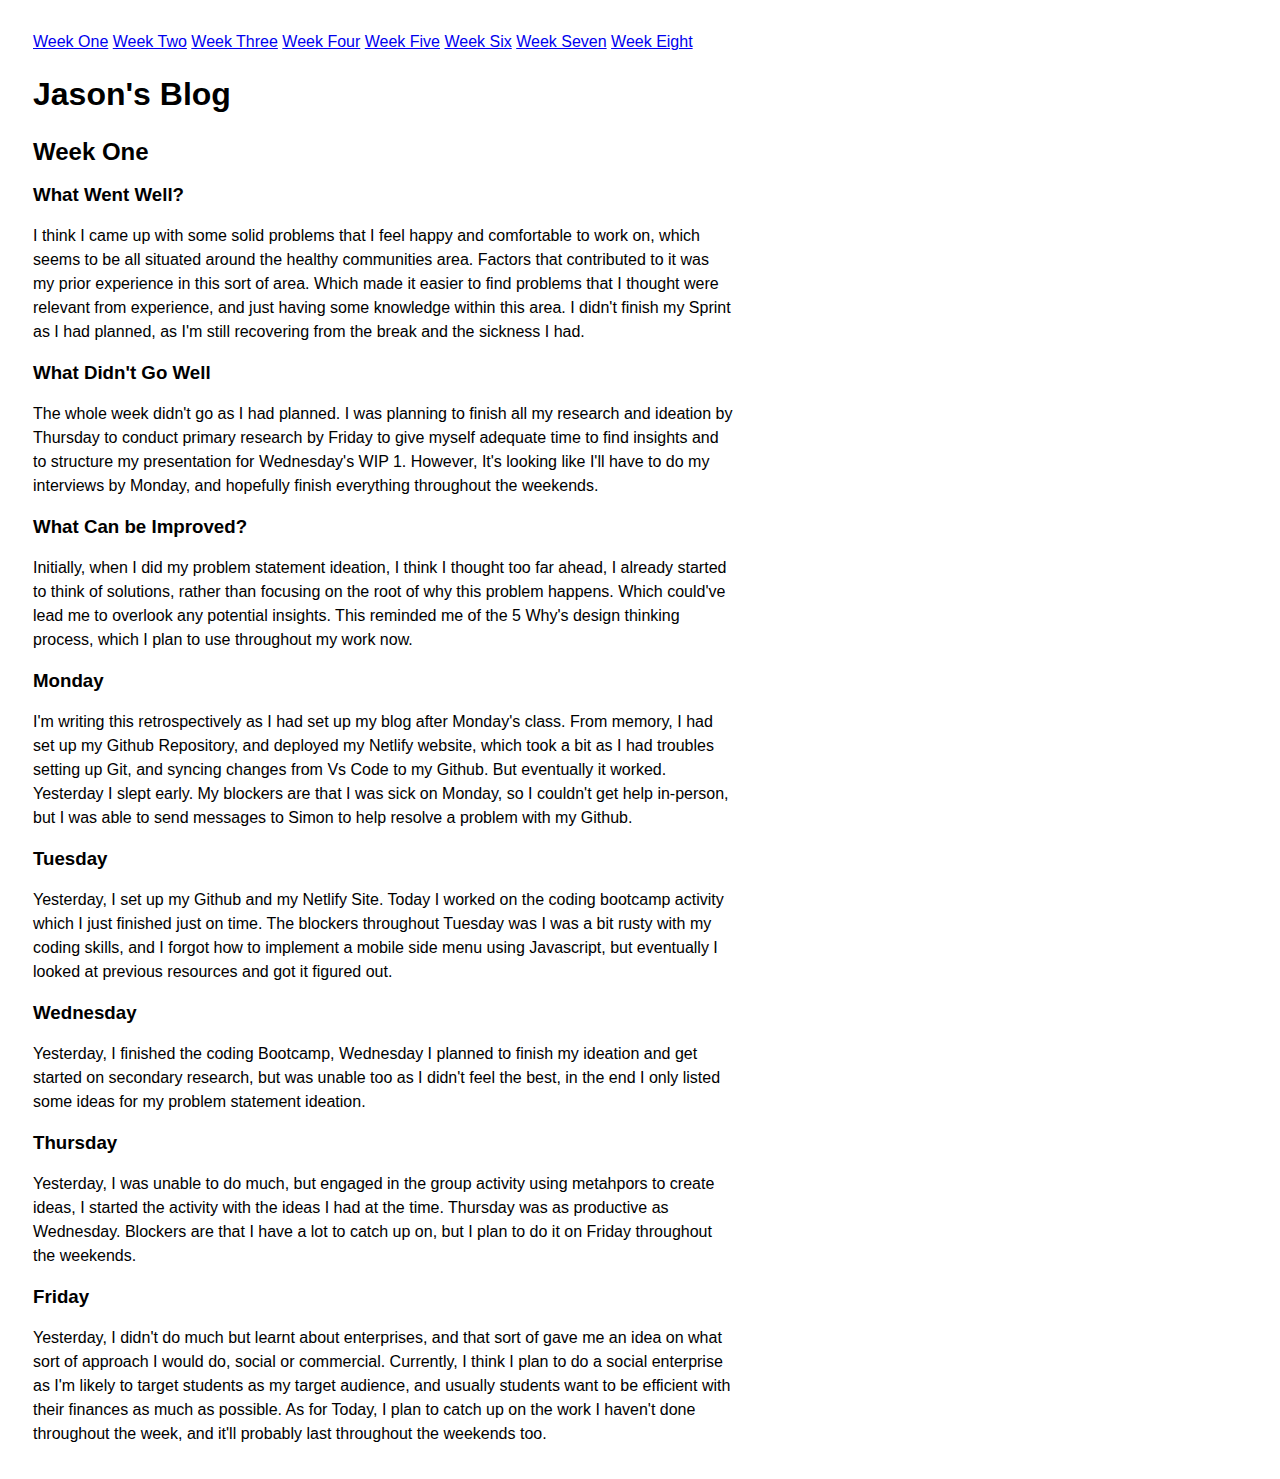
<file: index.html>
<!DOCTYPE html>
<html lang="en">
<head>
  <meta charset="UTF-8">
  <meta name="viewport" content="width=device-width, initial-scale=1.0">

  <link rel="stylesheet" href="css/style.css">
  <title>My Blog</title>
</head>
<body>
  <nav>
    <a href="index.html">Week One</a>
    <a href="week-2.html">Week Two</a>
    <a href="week-3.html">Week Three</a>
    <a href="week-4.html">Week Four</a>
    <a href="week-5.html">Week Five</a>
    <a href="week-6.html">Week Six</a>
    <a href="week-7.html">Week Seven</a>
    <a href="week-8.html">Week Eight</a>
  </nav>

  <h1>Jason's Blog</h1>
  
  <h2>Week One</h2>
 
  <h3>What Went Well?</h3>
  <p>I think I came up with some solid problems that I feel happy and comfortable to work on, which seems to be all situated around the healthy communities area. Factors that contributed to it was my prior experience in this sort of area. Which made it easier to find problems that I thought were relevant from experience, and just having some knowledge within this area. I didn't finish my Sprint as I had planned, as I'm still recovering from the break and the sickness I had.</p>

  <h3>What Didn't Go Well</h3>
  <p>The whole week didn't go as I had planned. I was planning to finish all my research and ideation by Thursday to conduct primary research by Friday to give myself adequate time to find insights and to structure my presentation for Wednesday's WIP 1. However, It's looking like I'll have to do my interviews by Monday, and hopefully finish everything throughout the weekends.</p>

  <h3>What Can be Improved?</h3>
  <p>Initially, when I did my problem statement ideation, I think I thought too far ahead, I already started to think of solutions, rather than focusing on the root of why this problem happens. Which could've lead me to overlook any potential insights. This reminded me of the 5 Why's design thinking process, which I plan to use throughout my work now.</p>


  <!-- Daily Standup Questions
   What did I accomplish yesterday? 
  What will I do today?
  Are there any blockers? -->

  <h3>Monday</h3>
  <p>I'm writing this retrospectively as I had set up my blog after Monday's class. From memory, I had set up my Github Repository, and deployed my Netlify website, which took a bit as I had troubles setting up Git, and syncing changes from Vs Code to my Github. But eventually it worked. Yesterday I slept early. My blockers are that I was sick on Monday, so I couldn't get help in-person, but I was able to send messages to Simon to help resolve a problem with my Github.</p>

  <h3>Tuesday</h3>
  <p>Yesterday, I set up my Github and my Netlify Site. Today I worked on the coding bootcamp activity which I just finished just on time. The blockers throughout Tuesday was I was a bit rusty with my coding skills, and I forgot how to implement a mobile side menu using Javascript, but eventually I looked at previous resources and got it figured out.</p>

  <h3>Wednesday</h3>
  <p>Yesterday, I finished the coding Bootcamp, Wednesday I planned to finish my ideation and get started on secondary research, but was unable too as I didn't feel the best, in the end I only listed some ideas for my problem statement ideation. </p>

  <h3>Thursday</h3>
  <p>Yesterday, I was unable to do much, but engaged in the group activity using metahpors to create ideas, I started the activity with the ideas I had at the time. Thursday was as productive as Wednesday. Blockers are that I have a lot to catch up on, but I plan to do it on Friday throughout the weekends.</p>

  <h3>Friday</h3>
  <p>Yesterday, I didn't do much but learnt about enterprises, and that sort of gave me an idea on what sort of approach I would do, social or commercial. Currently, I think I plan to do a social enterprise as I'm likely to target students as my target audience, and usually students want to be efficient with their finances as much as possible. As for Today, I plan to catch up on the work I haven't done throughout the week, and it'll probably last throughout the weekends too.</p>

</body>
</html>
</file>
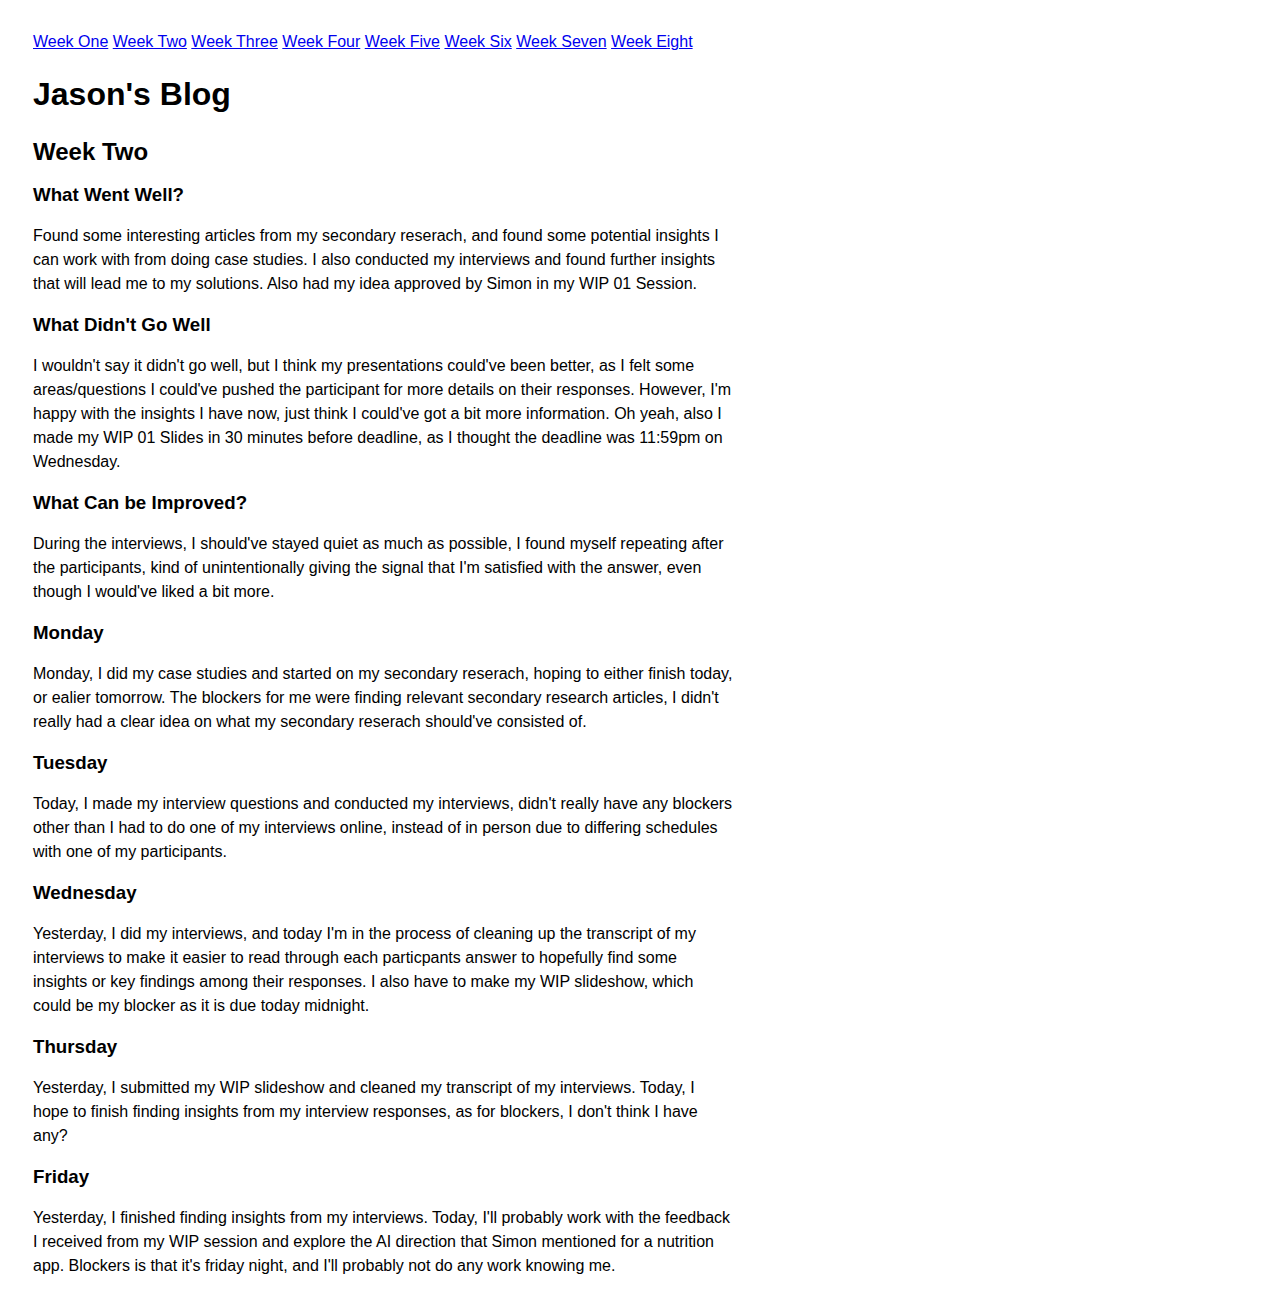
<file: week-2.html>
<!DOCTYPE html>
<html lang="en">
<head>
  <meta charset="UTF-8">
  <meta name="viewport" content="width=device-width, initial-scale=1.0">

  <link rel="stylesheet" href="css/style.css">
  <title>My Blog</title>
</head>
<body>
  <nav>
  <a href="index.html">Week One</a>
    <a href="week-2.html">Week Two</a>
    <a href="week-3.html">Week Three</a>
    <a href="week-4.html">Week Four</a>
    <a href="week-5.html">Week Five</a>
    <a href="week-6.html">Week Six</a>
    <a href="week-7.html">Week Seven</a>
    <a href="week-8.html">Week Eight</a>
  </nav>

  <h1>Jason's Blog</h1>
  
  <h2>Week Two</h2>
 
  <h3>What Went Well?</h3>
  <p>Found some interesting articles from my secondary reserach, and found some potential insights I can work with from doing case studies. I also conducted my interviews and found further insights that will lead me to my solutions. Also had my idea approved by Simon in my WIP 01 Session.</p>

  <h3>What Didn't Go Well</h3>
  <p>I wouldn't say it didn't go well, but I think my presentations could've been better, as I felt some areas/questions I could've pushed the participant for more details on their responses. However, I'm happy with the insights I have now, just think I could've got a bit more information. Oh yeah, also I made my WIP 01 Slides in 30 minutes before deadline, as I thought the deadline was 11:59pm on Wednesday. </p>

  <h3>What Can be Improved?</h3>
  <p>During the interviews, I should've stayed quiet as much as possible, I found myself repeating after the participants, kind of unintentionally giving the signal that I'm satisfied with the answer, even though I would've liked a bit more.</p>


  <!-- Daily Standup Questions
   What did I accomplish yesterday? 
  What will I do today?
  Are there any blockers? -->

  <h3>Monday</h3>
  <p>Monday, I did my case studies and started on my secondary reserach, hoping to either finish today, or ealier tomorrow. The blockers for me were finding relevant secondary research articles, I didn't really had a clear idea on what my secondary reserach should've consisted of.</p>

  <h3>Tuesday</h3>
  <p>Today, I made my interview questions and conducted my interviews, didn't really have any blockers other than I had to do one of my interviews online, instead of in person due to differing schedules with one of my participants.</p>

  <h3>Wednesday</h3>
  <p>Yesterday, I did my interviews, and today I'm in the process of cleaning up the transcript of my interviews to make it easier to read through each particpants answer to hopefully find some insights or key findings among their responses. I also have to make my WIP slideshow, which could be my blocker as it is due today midnight.</p>

  <h3>Thursday</h3>
  <p>Yesterday, I submitted my WIP slideshow and cleaned my transcript of my interviews. Today, I hope to finish finding insights from my interview responses, as for blockers, I don't think I have any?</p>

  <h3>Friday</h3>
  <p>Yesterday, I finished finding insights from my interviews. Today, I'll probably work with the feedback I received from my WIP session and explore the AI direction that Simon mentioned for a nutrition app. Blockers is that it's friday night, and I'll probably not do any work knowing me.</p>

</body>
</html>
</file>
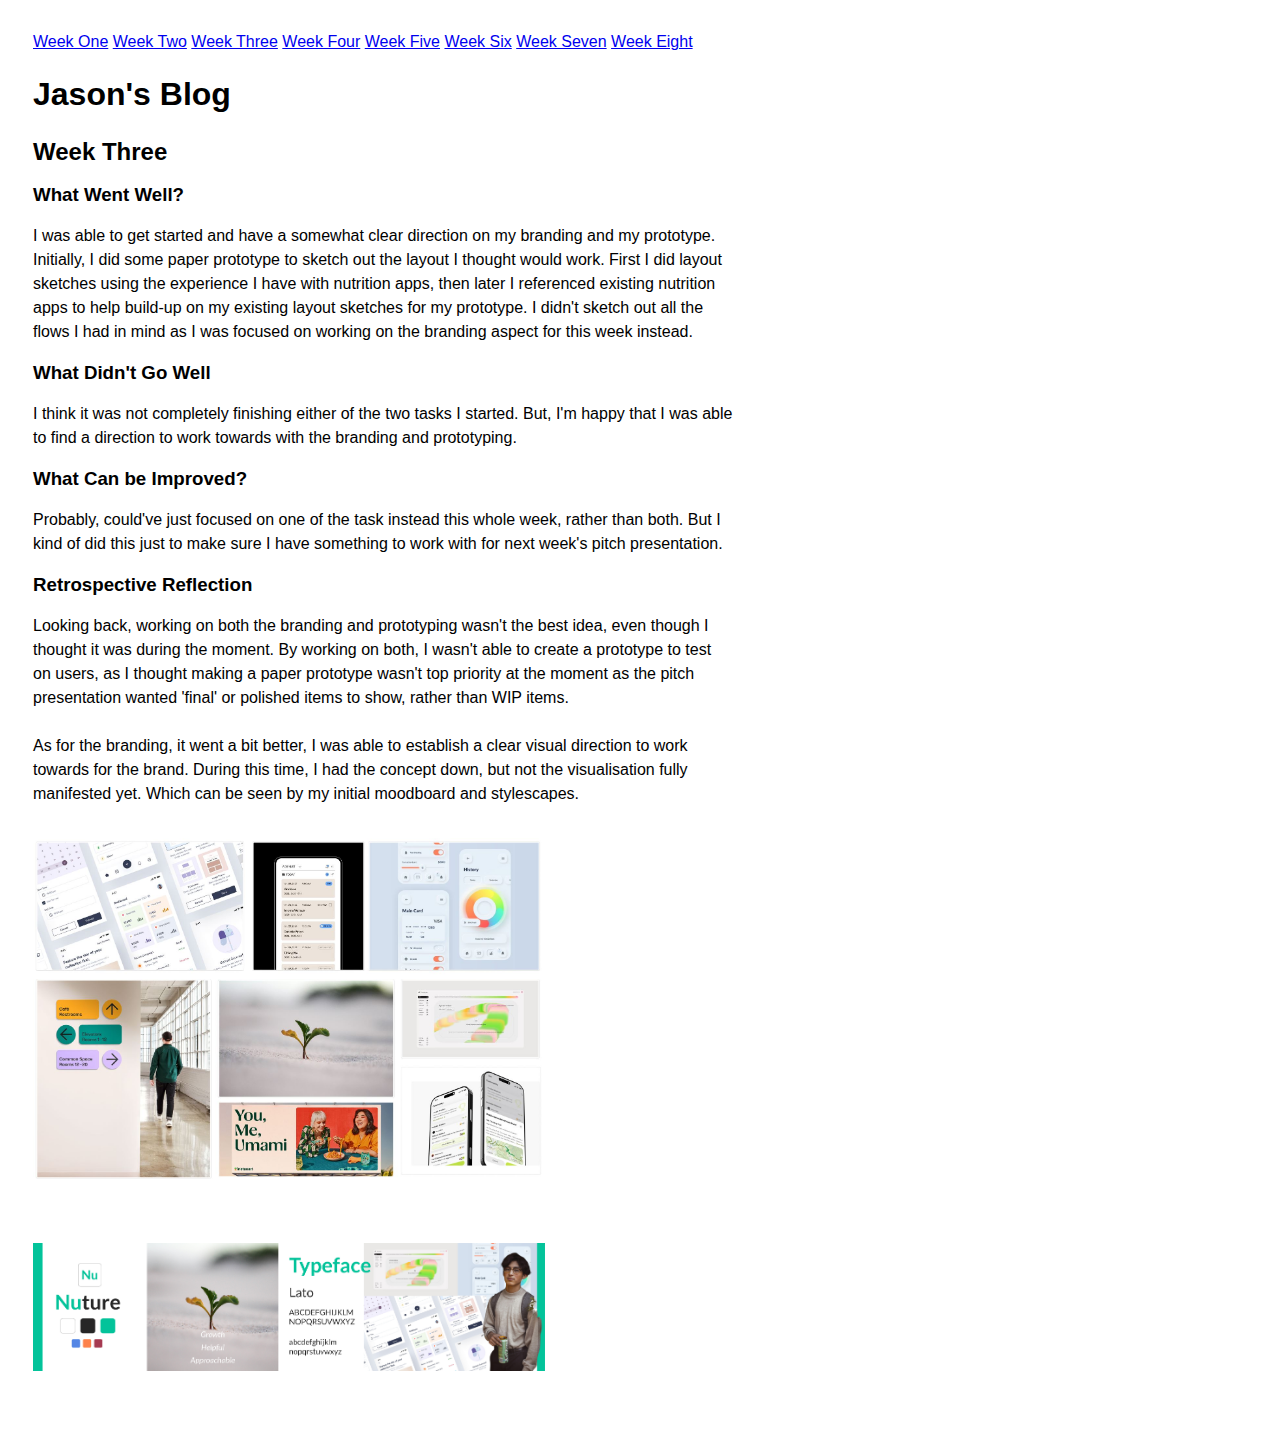
<file: week-3.html>
<!DOCTYPE html>
<html lang="en">
<head>
  <meta charset="UTF-8">
  <meta name="viewport" content="width=device-width, initial-scale=1.0">

  <link rel="stylesheet" href="css/style.css">
  <title>My Blog</title>
</head>
<body>
  <nav>
  <a href="index.html">Week One</a>
    <a href="week-2.html">Week Two</a>
    <a href="week-3.html">Week Three</a>
    <a href="week-4.html">Week Four</a>
    <a href="week-5.html">Week Five</a>
    <a href="week-6.html">Week Six</a>
    <a href="week-7.html">Week Seven</a>
    <a href="week-8.html">Week Eight</a>
  </nav>

  <h1>Jason's Blog</h1>
  
  <h2>Week Three</h2>
 
  <h3>What Went Well?</h3>
  <p>I was able to get started and have a somewhat clear direction on my branding and my prototype. Initially, I did some paper prototype to sketch out the layout I thought would work. First I did layout sketches using the experience I have with nutrition apps, then later I referenced existing nutrition apps to help build-up on my existing layout sketches for my prototype. I didn't sketch out all the flows I had in mind as I was focused on working on the branding aspect for this week instead. </p>

  <h3>What Didn't Go Well</h3>
  <p>I think it was not completely finishing either of the two tasks I started. But, I'm happy that I was able to find a direction to work towards with the branding and prototyping.</p>

  <h3>What Can be Improved?</h3>
  <p>Probably, could've just focused on one of the task instead this whole week, rather than both. But I kind of did this just to make sure I have something to work with for next week's pitch presentation.</p>

  <h3>Retrospective Reflection</h3>
  <p>Looking back, working on both the branding and prototyping wasn't the best idea, even though I thought it was during the moment. By working on both, I wasn't able to create a prototype to test on users, as I thought making a paper prototype wasn't top priority at the moment as the pitch presentation wanted 'final' or polished items to show, rather than WIP items. 
    <br>
    <br>
    As for the branding, it went a bit better, I was able to establish a clear visual direction to work towards for the brand. During this time, I had the concept down, but not the visualisation fully manifested yet. Which can be seen by my initial moodboard and stylescapes.
  </p>

  <img src="images/nuture-moodboard.JPG" alt="My Brand's Initial Moodboard">

  <img src="images/nuture-stylescape-02.jpg" alt="My Brand's Initial Stylescape">

</body>
</html>
</file>
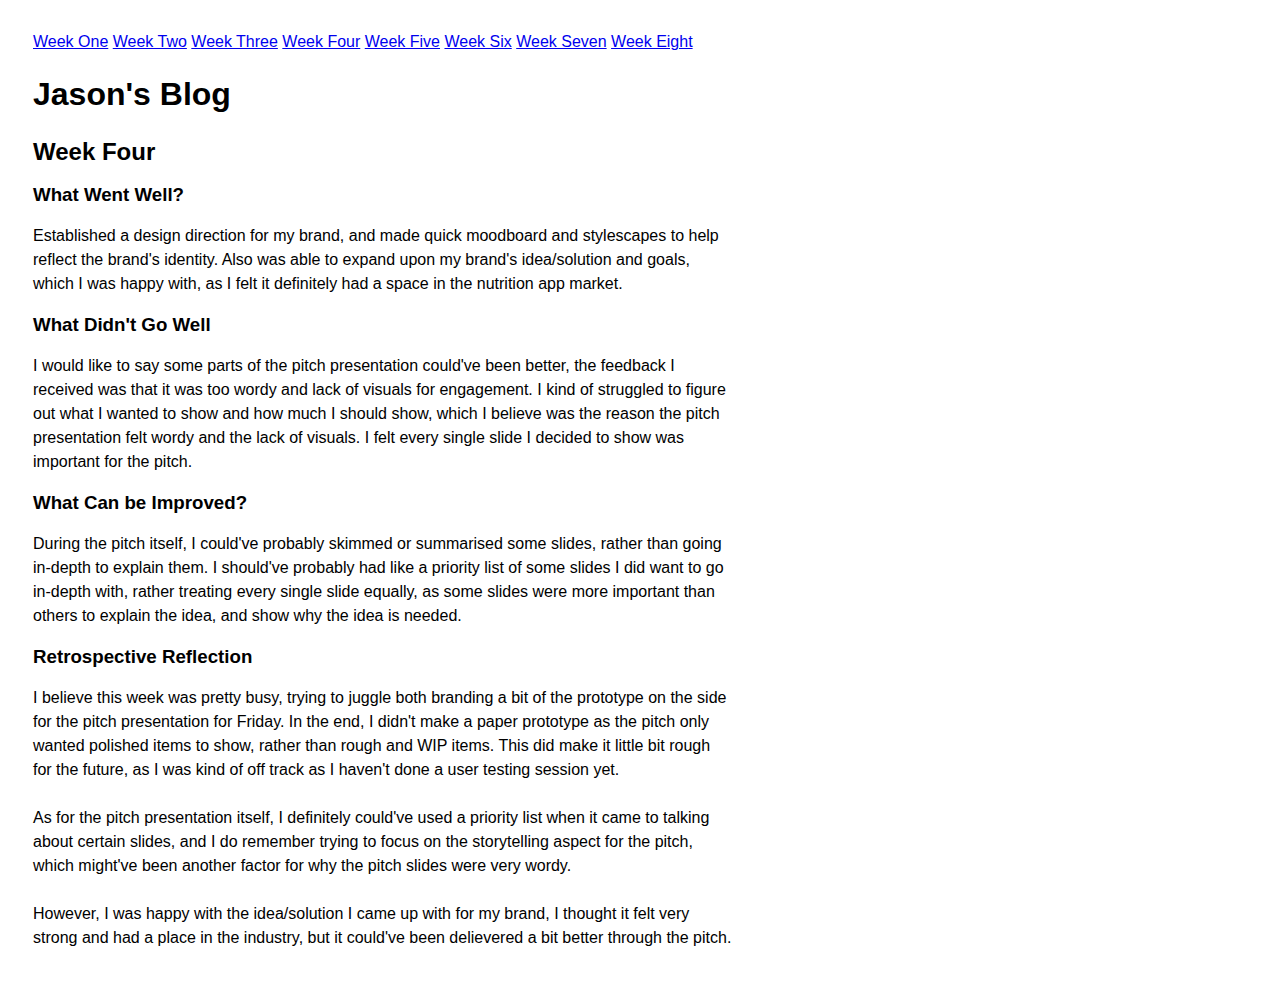
<file: week-4.html>
<!DOCTYPE html>
<html lang="en">
<head>
  <meta charset="UTF-8">
  <meta name="viewport" content="width=device-width, initial-scale=1.0">

  <link rel="stylesheet" href="css/style.css">
  <title>My Blog</title>
</head>
<body>
  <nav>
  <a href="index.html">Week One</a>
    <a href="week-2.html">Week Two</a>
    <a href="week-3.html">Week Three</a>
    <a href="week-4.html">Week Four</a>
    <a href="week-5.html">Week Five</a>
    <a href="week-6.html">Week Six</a>
    <a href="week-7.html">Week Seven</a>
    <a href="week-8.html">Week Eight</a>
  </nav>

  <h1>Jason's Blog</h1>
  
  <h2>Week Four</h2>
 
  <h3>What Went Well?</h3>
  <p>Established a design direction for my brand, and made quick moodboard and stylescapes to help reflect the brand's identity. Also was able to expand upon my brand's idea/solution and goals, which I was happy with, as I felt it definitely had a space in the nutrition app market.</p>

  <h3>What Didn't Go Well</h3>
  <p>I would like to say some parts of the pitch presentation could've been better, the feedback I received was that it was too wordy and lack of visuals for engagement. I kind of struggled to figure out what I wanted to show and how much I should show, which I believe was the reason the pitch presentation felt wordy and the lack of visuals. I felt every single slide I decided to show was important for the pitch.</p>

  <h3>What Can be Improved?</h3>
  <p>During the pitch itself, I could've probably skimmed or summarised some slides, rather than going in-depth to explain them. I should've probably had like a priority list of some slides I did want to go in-depth with, rather treating every single slide equally, as some slides were more important than others to explain the idea, and show why the idea is needed. </p>

  <h3>Retrospective Reflection</h3>
  <p>I believe this week was pretty busy, trying to juggle both branding a bit of the prototype on the side for the pitch presentation for Friday. In the end, I didn't make a paper prototype as the pitch only wanted polished items to show, rather than rough and WIP items. This did make it little bit rough for the future, as I was kind of off track as I haven't done a user testing session yet. 
    <br><br>
    As for the pitch presentation itself, I definitely could've used a priority list when it came to talking about certain slides, and I do remember trying to focus on the storytelling aspect for the pitch, which might've been another factor for why the pitch slides were very wordy.
    <br><br>
    However, I was happy with the idea/solution I came up with for my brand, I thought it felt very strong and had a place in the industry, but it could've been delievered a bit better through the pitch.
  </p>

</body>
</html>
</file>
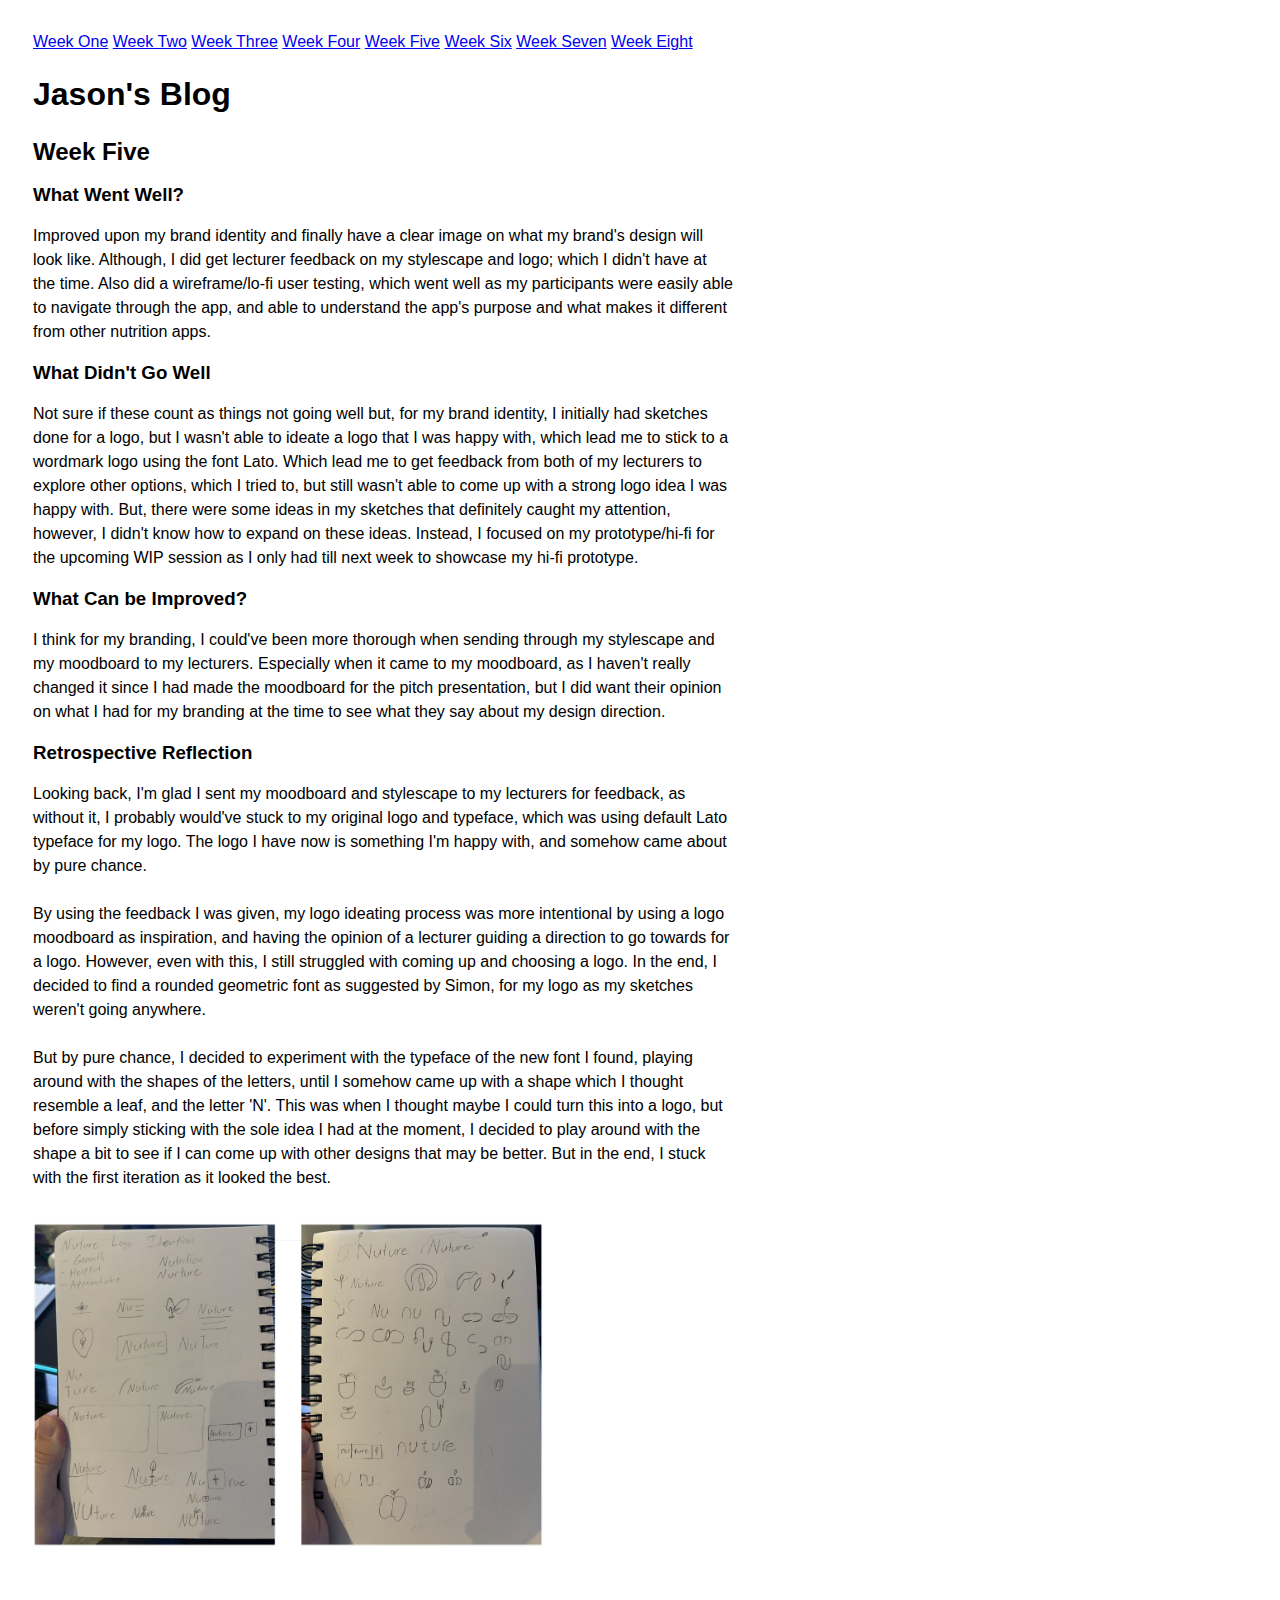
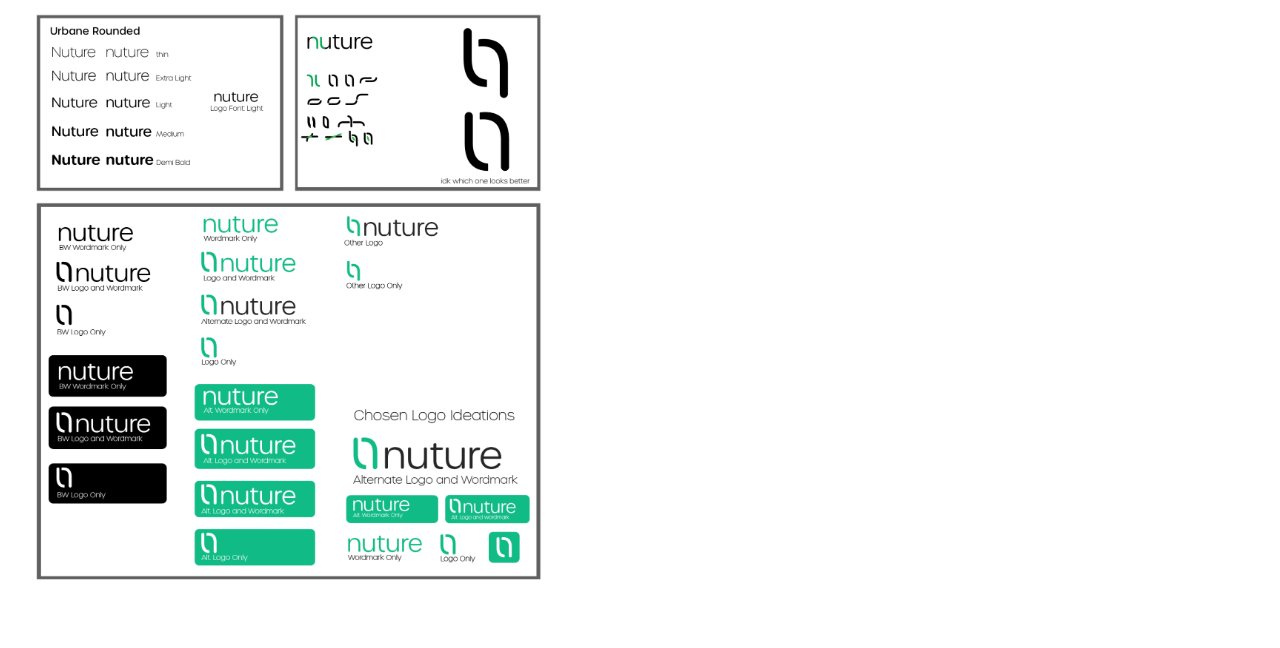
<file: week-5.html>
<!DOCTYPE html>
<html lang="en">
<head>
  <meta charset="UTF-8">
  <meta name="viewport" content="width=device-width, initial-scale=1.0">

  <link rel="stylesheet" href="css/style.css">
  <title>My Blog</title>
</head>
<body>
  <nav>
  <a href="index.html">Week One</a>
    <a href="week-2.html">Week Two</a>
    <a href="week-3.html">Week Three</a>
    <a href="week-4.html">Week Four</a>
    <a href="week-5.html">Week Five</a>
    <a href="week-6.html">Week Six</a>
    <a href="week-7.html">Week Seven</a>
    <a href="week-8.html">Week Eight</a>
  </nav>

  <h1>Jason's Blog</h1>
  
  <h2>Week Five</h2>
 
  <h3>What Went Well?</h3>
  <p>Improved upon my brand identity and finally have a clear image on what my brand's design will look like. Although, I did get lecturer feedback on my stylescape and logo; which I didn't have at the time. Also did a wireframe/lo-fi user testing, which went well as my participants were easily able to navigate through the app, and able to understand the app's purpose and what makes it different from other nutrition apps.</p>
 
  <h3>What Didn't Go Well</h3>
  <p>Not sure if these count as things not going well but, for my brand identity, I initially had sketches done for a logo, but I wasn't able to ideate a logo that I was happy with, which lead me to stick to a wordmark logo using the font Lato. Which lead me to get feedback from both of my lecturers to explore other options, which I tried to, but still wasn't able to come up with a strong logo idea I was happy with. But, there were some ideas in my sketches that definitely caught my attention, however, I didn't know how to expand on these ideas. Instead, I focused on my prototype/hi-fi for the upcoming WIP session as I only had till next week to showcase my hi-fi prototype.</p>

  <h3>What Can be Improved?</h3>
  <p>I think for my branding, I could've been more thorough when sending through my stylescape and my moodboard to my lecturers. Especially when it came to my moodboard, as I haven't really changed it since I had made the moodboard for the pitch presentation, but I did want their opinion on what I had for my branding at the time to see what they say about my design direction.</p>

  <h3>Retrospective Reflection</h3>
  <p>Looking back, I'm glad I sent my moodboard and stylescape to my lecturers for feedback, as without it, I probably would've stuck to my original logo and typeface, which was using default Lato typeface for my logo. The logo I have now is something I'm happy with, and somehow came about by pure chance.     
    <br><br>
    By using the feedback I was given, my logo ideating process was more intentional by using a logo moodboard as inspiration, and having the opinion of a lecturer guiding a direction to go towards for a logo. However, even with this, I still struggled with coming up and choosing a logo. In the end, I decided to find a rounded geometric font as suggested by Simon, for my logo as my sketches weren't going anywhere. 
    <br><br>
    But by pure chance, I decided to experiment with the typeface of the new font I found, playing around with the shapes of the letters, until I somehow came up with a shape which I thought resemble a leaf, and the letter 'N'. This was when I thought maybe I could turn this into a logo, but before simply sticking with the sole idea I had at the moment, I decided to play around with the shape a bit to see if I can come up with other designs that may be better. But in the end, I stuck with the first iteration as it looked the best.
  </p>

  <img src="images/nuture-logo-sketches.png" alt="Sketches of Nuture Logo">
  <img src="images/nuture-logo-digital.png" alt="Digital iterations of the Nuture Logo">

</body>
</html>
</file>
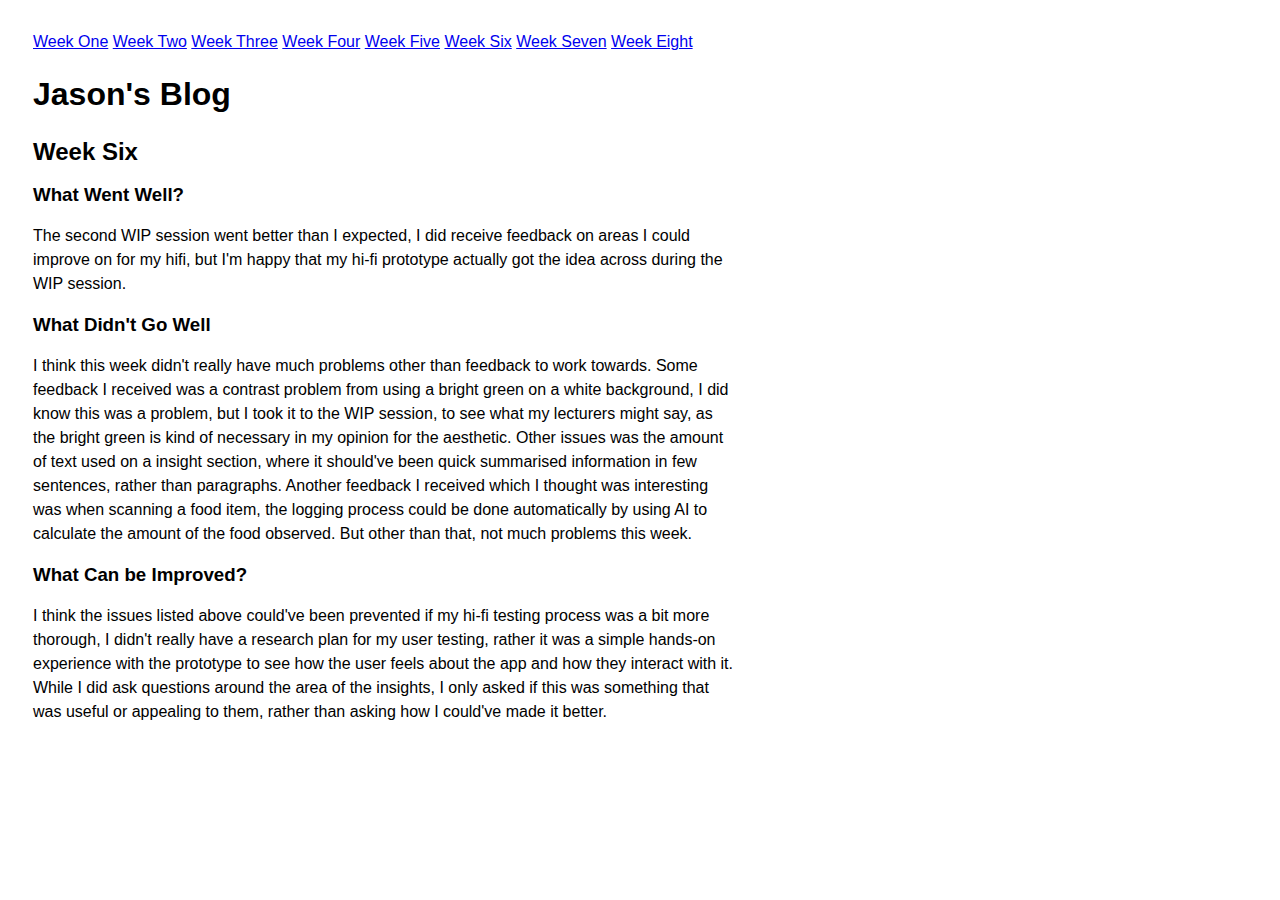
<file: week-6.html>
<!DOCTYPE html>
<html lang="en">
<head>
  <meta charset="UTF-8">
  <meta name="viewport" content="width=device-width, initial-scale=1.0">

  <link rel="stylesheet" href="css/style.css">
  <title>My Blog</title>
</head>
<body>
  <nav>
  <a href="index.html">Week One</a>
    <a href="week-2.html">Week Two</a>
    <a href="week-3.html">Week Three</a>
    <a href="week-4.html">Week Four</a>
    <a href="week-5.html">Week Five</a>
    <a href="week-6.html">Week Six</a>
    <a href="week-7.html">Week Seven</a>
    <a href="week-8.html">Week Eight</a>
  </nav>

  <h1>Jason's Blog</h1>
  
  <h2>Week Six</h2>
 
  <h3>What Went Well?</h3>
  <p>The second WIP session went better than I expected, I did receive feedback on areas I could improve on for my hifi, but I'm happy that my hi-fi prototype actually got the idea across during the WIP session.</p>
 
  <h3>What Didn't Go Well</h3>
  <p>I think this week didn't really have much problems other than feedback to work towards. Some feedback I received was a contrast problem from using a bright green on a white background, I did know this was a problem, but I took it to the WIP session, to see what my lecturers might say, as the bright green is kind of necessary in my opinion for the aesthetic. Other issues was the amount of text used on a insight section, where it should've been quick summarised information in few sentences, rather than paragraphs. Another feedback I received which I thought was interesting was when scanning a food item, the logging process could be done automatically by using AI to calculate the amount of the food observed. But other than that, not much problems this week. </p>

  <h3>What Can be Improved?</h3>
  <p>I think the issues listed above could've been prevented if my hi-fi testing process was a bit more thorough, I didn't really have a research plan for my user testing, rather it was a simple hands-on experience with the prototype to see how the user feels about the app and how they interact with it. While I did ask questions around the area of the insights, I only asked if this was something that was useful or appealing to them, rather than asking how I could've made it better.</p>

</body>
</html>
</file>
<file: css/style.css>
* {
  box-sizing: border-box;
}

html {
  font-size: 100%;
}

body {
 font-family: Helvetica, Arial, sans-serif;
 padding: 25px;
}

h1,h2,h3,h4,h5,p {
  margin: 0;
}

h1 {
  margin-block: 25px;
}

h3 {
  margin-block: 18px;
}

p {
  max-width: 700px;
  line-height: 24px;
}

img {
  margin-top: 2rem;
  display: flex;
  max-width: 40vw;
  padding-bottom: 2rem;
}
</file>
